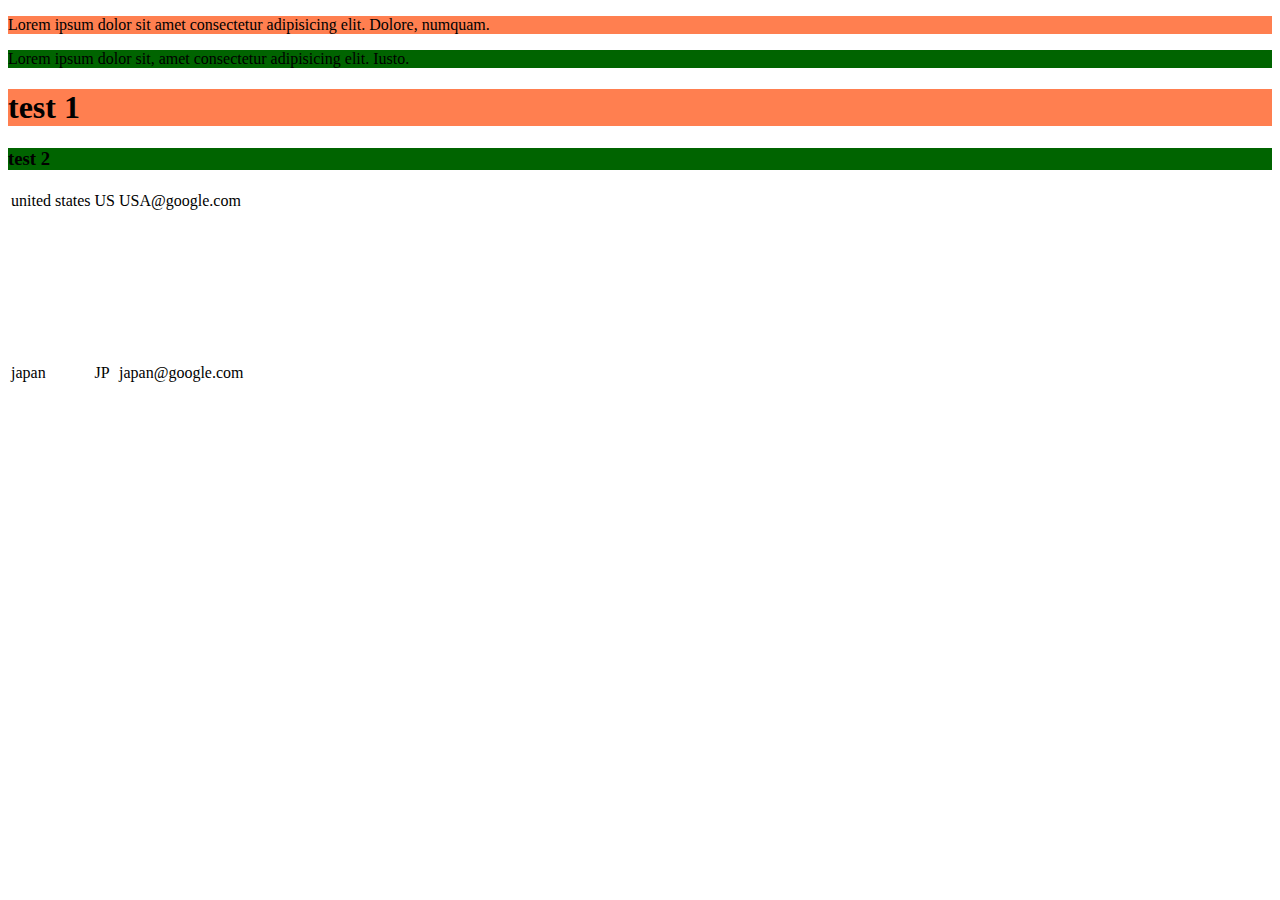
<file: class.html>
<!DOCTYPE html>
<html lang="en">
<head>
    <meta charset="UTF-8">
    <meta name="viewport" content="width=device-width, initial-scale=1.0">
    <title>Document</title>
    <style>
        .red{
            background-color: coral;
        }
        #green{
            background-color: darkgreen;
        }
    </style>
</head>
<body>
    <p class="red">Lorem ipsum dolor sit amet consectetur adipisicing 
        elit. Dolore, numquam.</p>
        <p id="green">Lorem ipsum dolor sit, 
        amet consectetur adipisicing elit. Iusto.</p>

         <h1 class="red">test 1</h1>
         <h3 id="green">test 2</h3>

         <table>
            <tr>
            <td>united states</td>
            <td>US</td>
            <td>USA@google.com</td>
        </tr>
        <tr>
            <td>japan</td>
            <td>JP</td>
            <td>japan@google.com</td>
            <td>
                <iframe width="560" height="315" src="https://www.youtube.com/embed/I7LrS1z_WNA?si=ZIUnW2QVr9bS5BNd"
                 title="YouTube video player" frameborder="0" allow="accelerometer; autoplay; clipboard-write; encrypted-media;
                  gyroscope; picture-in-picture; web-share" referrerpolicy="strict-origin-when-cross-origin" allowfullscreen></iframe>
                </td>
        </tr>
    </table>
</body>
</html>
</file>
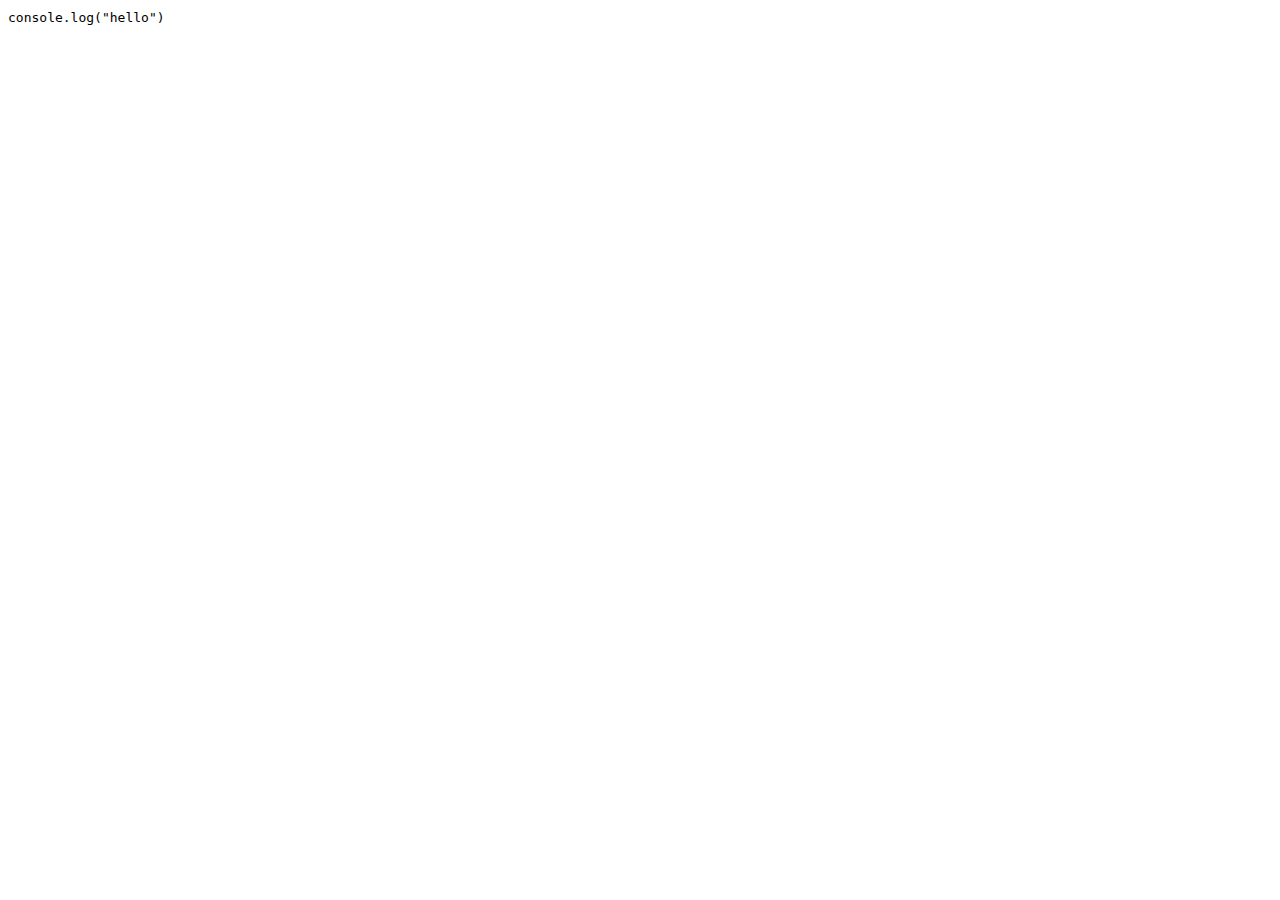
<file: codes.html>
<!DOCTYPE html>
<html lang="en">
<head>
    
</head>
<body>
    <code>
        console.log("hello")
    </code>
    <kbd></kbd>
    <samp></samp>
    <var></var>
    <pre></pre>

    <header></header>
    <nav></nav>
    <section></section>
    <article></article>
    <aside></aside>
    <footer></footer>

</body>
</html>
</file>
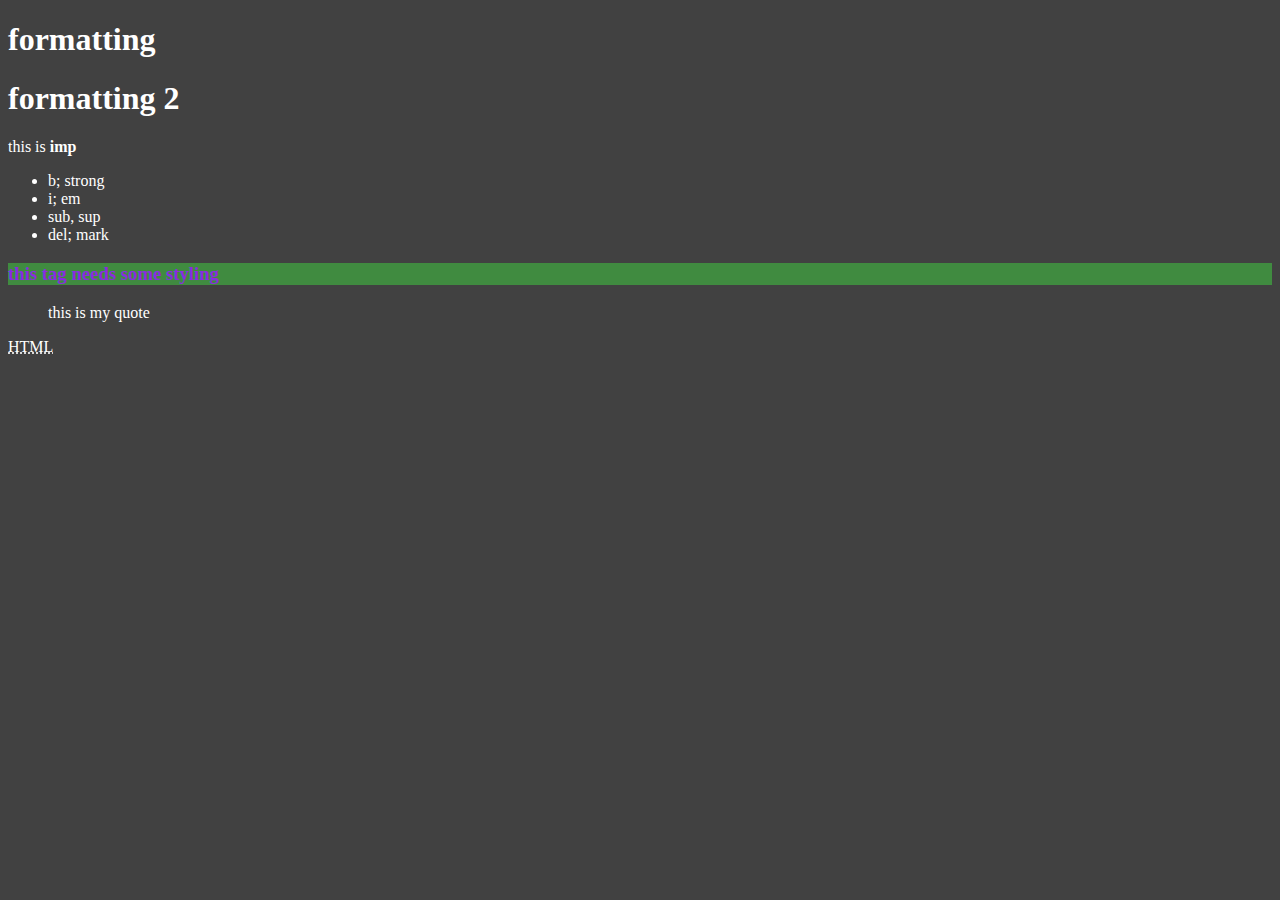
<file: colours.html>
<!DOCTYPE html>
<html lang="en">
<head>
    <meta charset="UTF-8">
    <meta name="viewport" content="width=device-width, initial-scale=1.0">
    <title>Document</title>
</head>
<body>
    <h1>formatting</h1>
    <h1>formatting 2 </h1>
    <p>this is <strong>imp</strong></p>
    <link rel="stylesheet" href="style.css">
    <ul>
        <li>b; strong</li>
        <li>i; em</li>
        <li>sub, sup</li>
        <li>del; mark</li>
    </ul>


    <h3
    style ="text-align: ceonter;
    background-color: rgba(63, 214, 63, .5); 
    color: blueviolet;">
    this tag needs some styling</h3>

    <p>
        <blockquote cite="Elon">
            this is my quote
        </blockquote>
    </p>
    <abbr title="Hyper text markup language"> HTML</abbr>
</body>
</html>
</file>
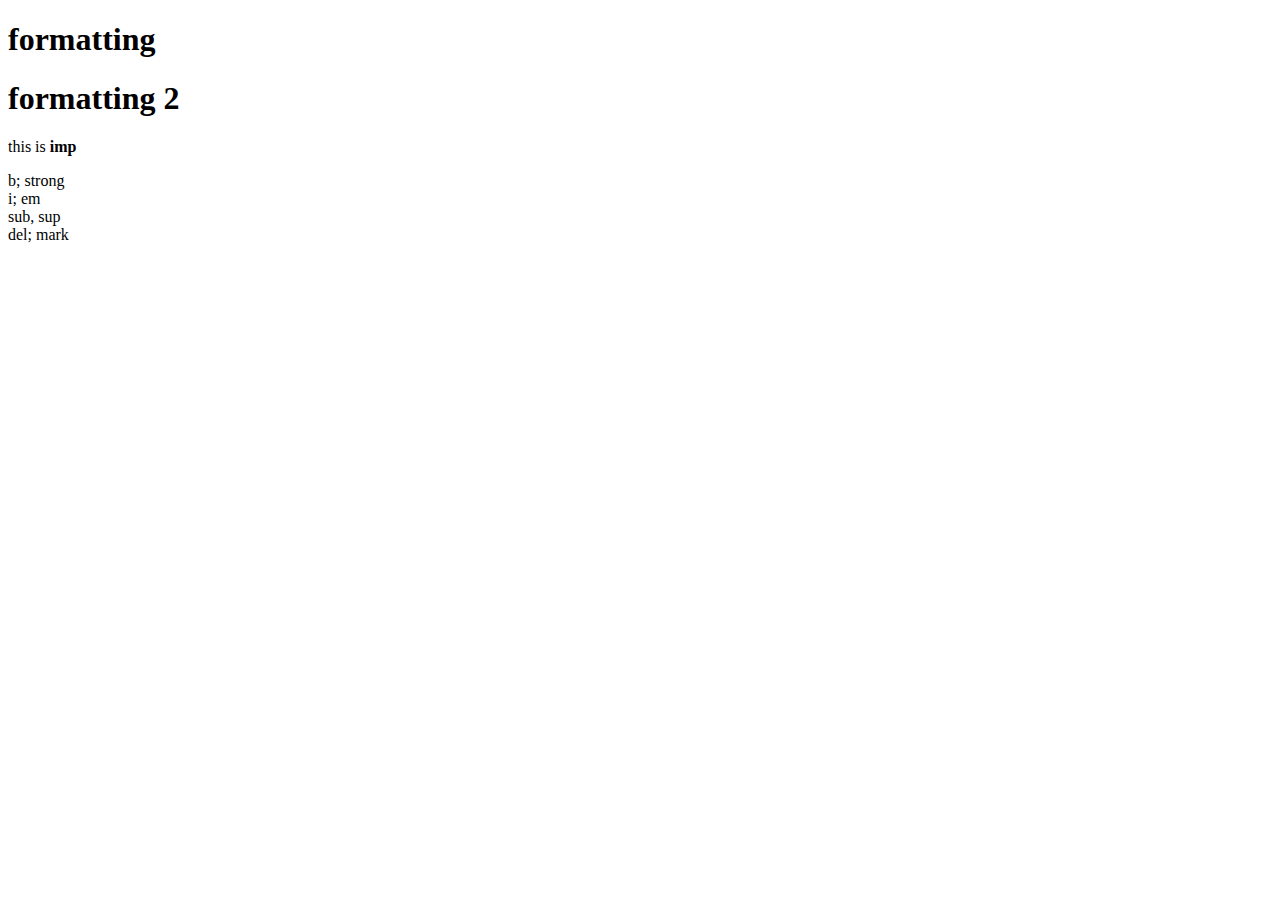
<file: formatting.html>
<!DOCTYPE html>
<html lang="en">
<head>
    <meta charset="UTF-8">
    <meta name="viewport" content="width=device-width, initial-scale=1.0">
    <title>Document</title>
</head>
<body>
    <h1>formatting</h1>
    <h1>formatting 2 </h1>
    <p>this is <strong>imp</strong></p>

    <ui>
        <li>b; strong</li>
        <li>i; em</li>
        <li>sub, sup</li>
        <li>del; mark</li>
    </ui>
</body>
</html>
</file>
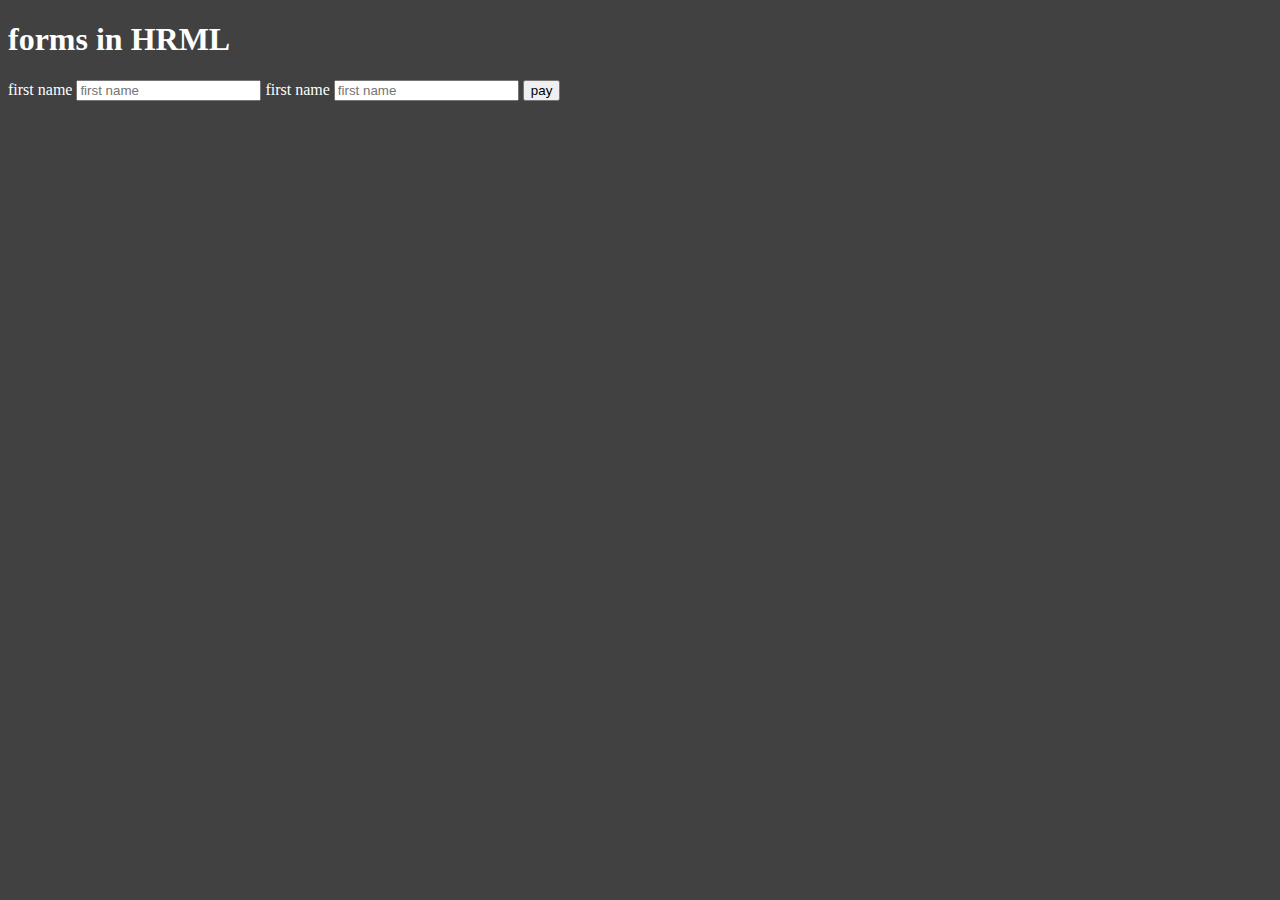
<file: forms_1.html>
<!DOCTYPE html>
<html lang="en">
<head>
    <meta charset="UTF-8">
    <meta name="viewport" content="width=device-width, initial-scale=1.0">
    <title>forms one</title>
        <style>
        body{
        background-color: #414141;
        color: #fff;
    }
    
    

    </style>
</head>
<body>

    <h1>forms in HRML</h1>
    <form action="url" method="GET" accept-charset="UTF-16" autocomplete="off">
        <label for="fname">first name</label>
      <input type="text" placeholder="first name" 
      name="" id="fname">
      <label for="lname">first name</label>
      <input type="text" placeholder="first name" 
      name="" id="lname">
      <button type="submit">pay</button>
    </form>

</body>
</html>
</file>
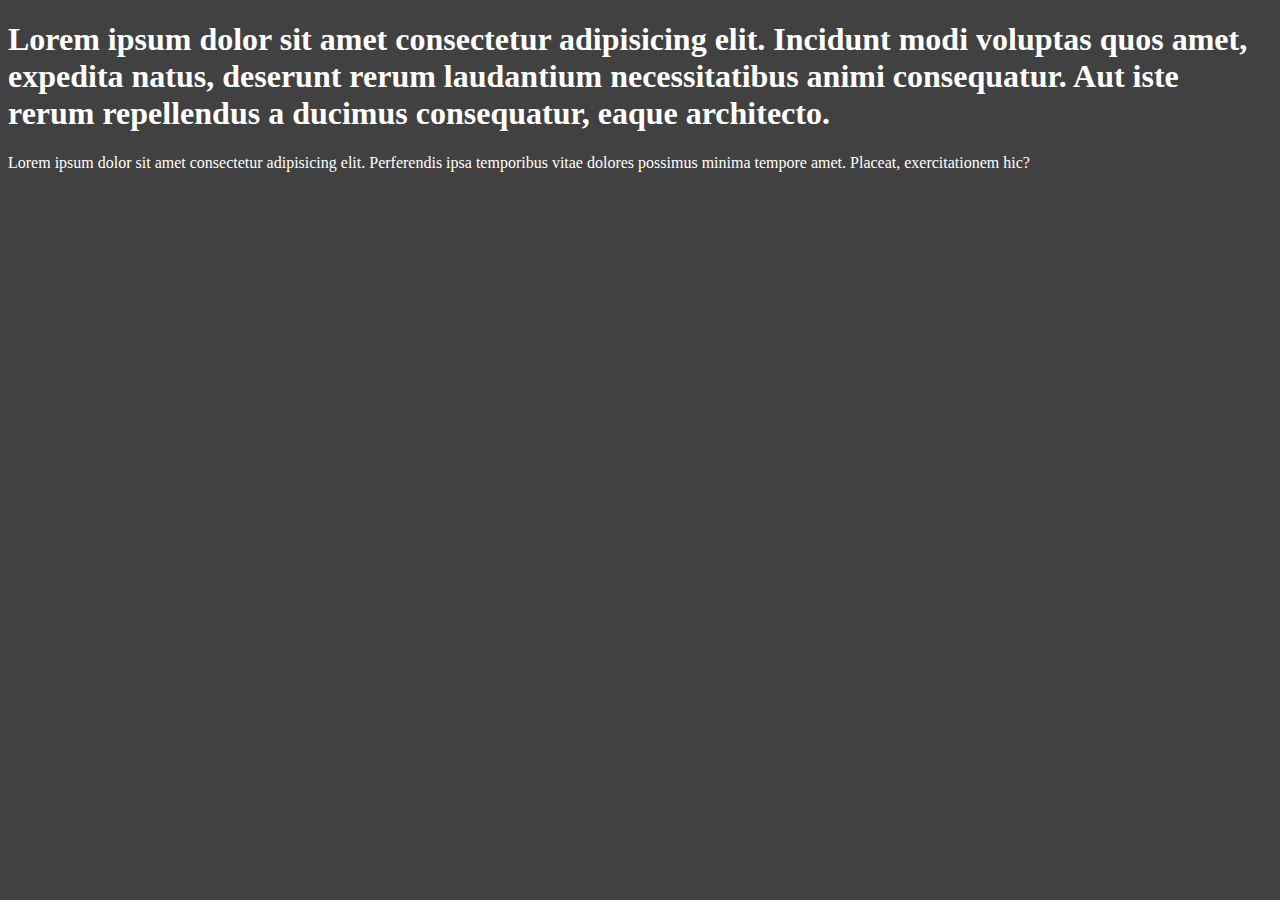
<file: head.html>
<!DOCTYPE html>
<html lang="en">
<head>
   <title>title of the page</title>
   <style>
  
   </style>
   <link rel="stylesheet" href="./head.css">
   <meta charset="UTF-16">
   <meta name="keywords" content="HTML, web">
   <meta name="description" content=""this is web page tutorial">
</head>
<body>
    <h1>Lorem ipsum dolor sit amet consectetur adipisicing elit. Incidunt modi voluptas quos amet, expedita natus, deserunt rerum laudantium necessitatibus animi consequatur. Aut iste rerum repellendus a ducimus consequatur, eaque architecto.</h1>
    <p>Lorem ipsum dolor sit amet consectetur adipisicing elit. Perferendis ipsa temporibus vitae dolores possimus minima tempore amet. Placeat, exercitationem hic?</p>
</body>
</html>
</file>
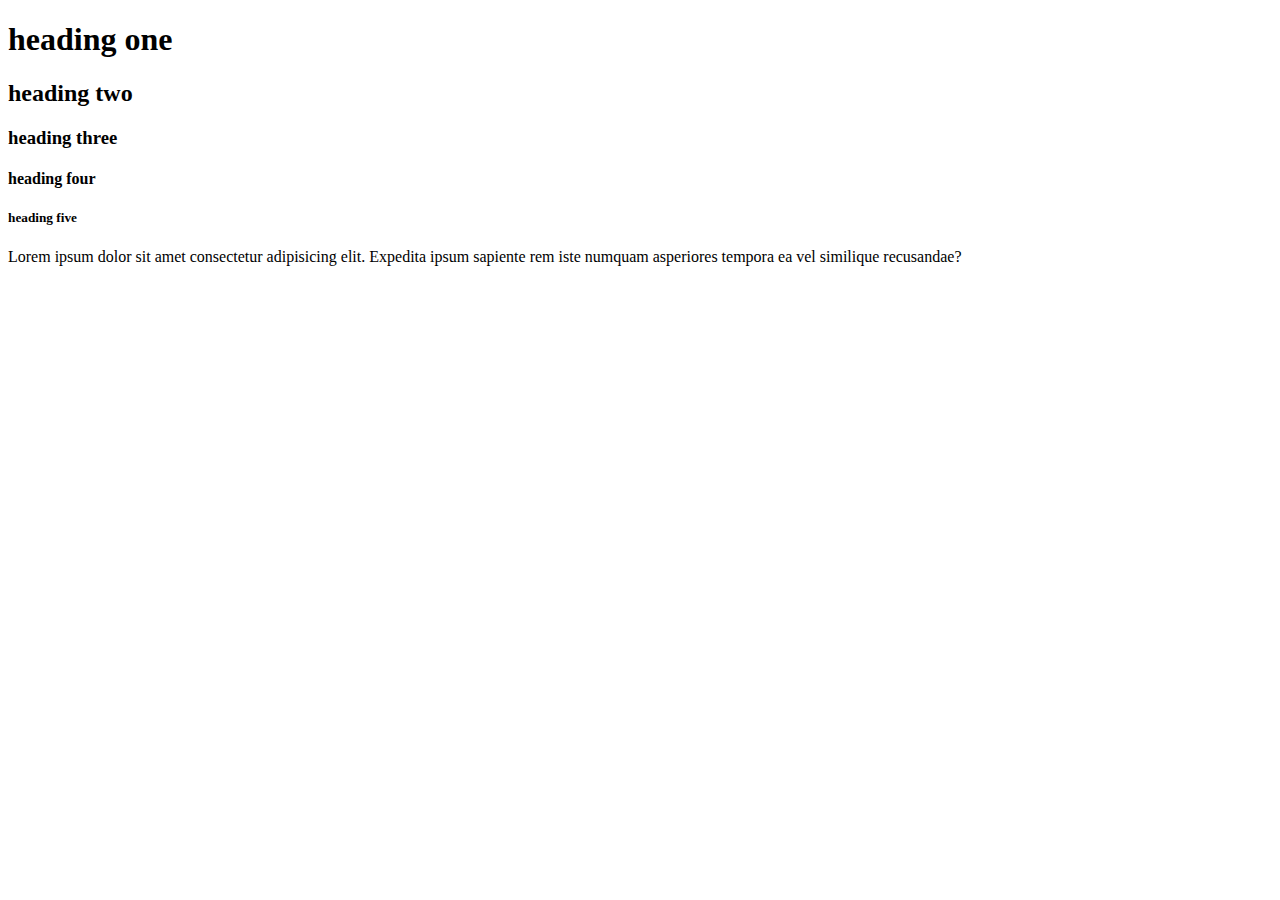
<file: heading.html>
<!DOCTYPE html>
<html lang="en">
<head>
    <meta charset="UTF-8">
    <meta name="viewport" content="width=device-width, initial-scale=1.0">
    <title>heading</title>
</head>
<body>
    <h1>heading one</h1>
    <h2>heading two</h2>
    <h3>heading three</h3>
    <h4>heading four</h4>
    <h5>heading five</h5>

   <p>Lorem ipsum dolor sit amet consectetur adipisicing elit. Expedita ipsum sapiente rem iste numquam asperiores tempora ea vel similique recusandae?</p>

</body>
</html>
</file>
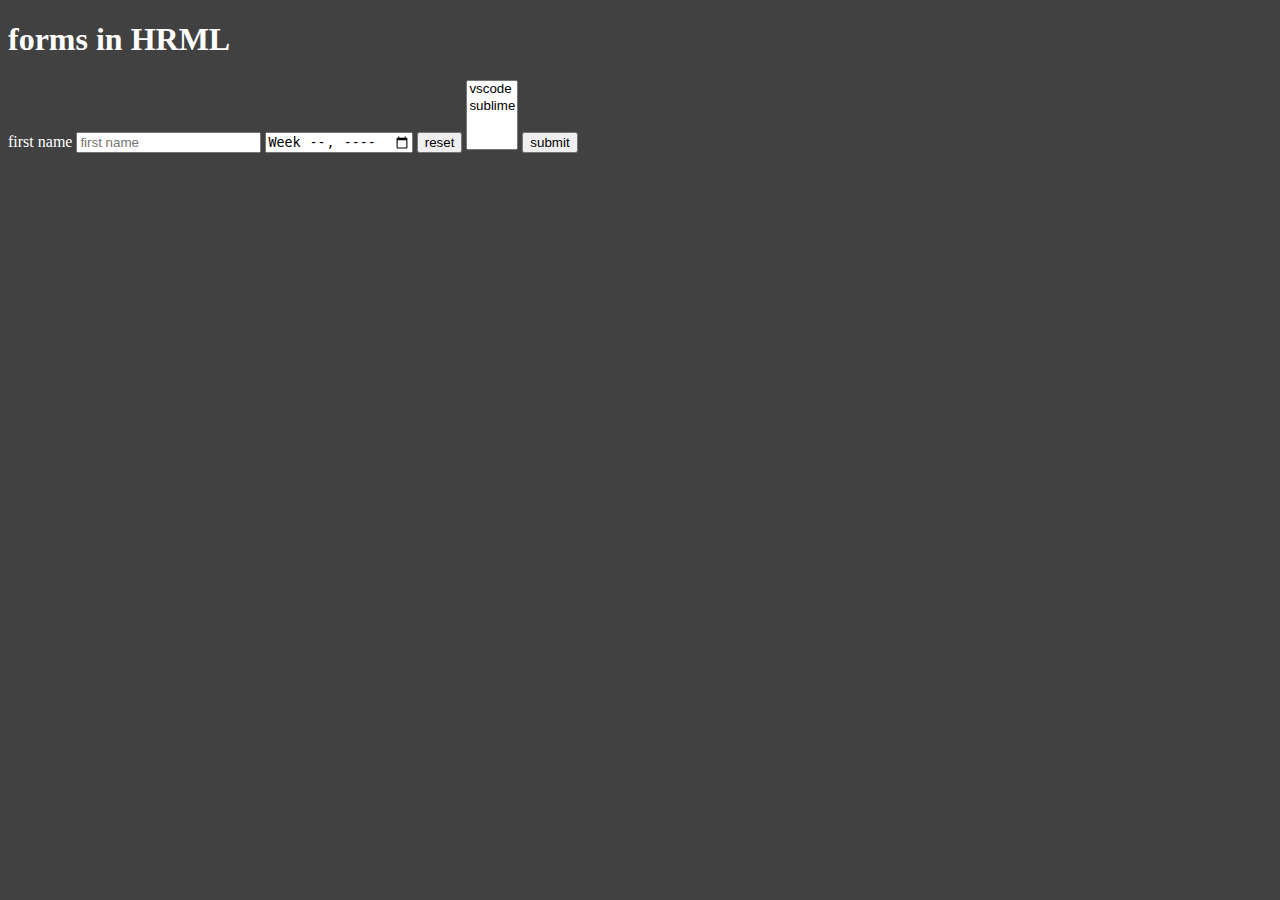
<file: input.html>
<!DOCTYPE html>
<html lang="en">
<head>
    <meta charset="UTF-8">
    <meta name="viewport" content="width=device-width, initial-scale=1.0"> 
    <title>forms one</title>
        <style>
        body{
        background-color: #414141;
        color: #fff;
    }
   
    </style>
</head>
<body>

    <h1>forms in HRML</h1>
    <form action="url" method="GET" accept-charset="UTF-16" 
    autocomplete="off" enctype="">
        <label for="fname">first name</label>
      <input type="text" placeholder="first name" 
      name="" id="fname">
       
      <input type="week" name="" id="">
      <input type="reset" value="reset">

      <select name="editors" id="" multiple>
        <option value="vscode">vscode</option>
        <option value="sublime">sublime</option>
      </select>

     
      <button type="submit">submit</button>
    </form>

</body>
</html>
</file>
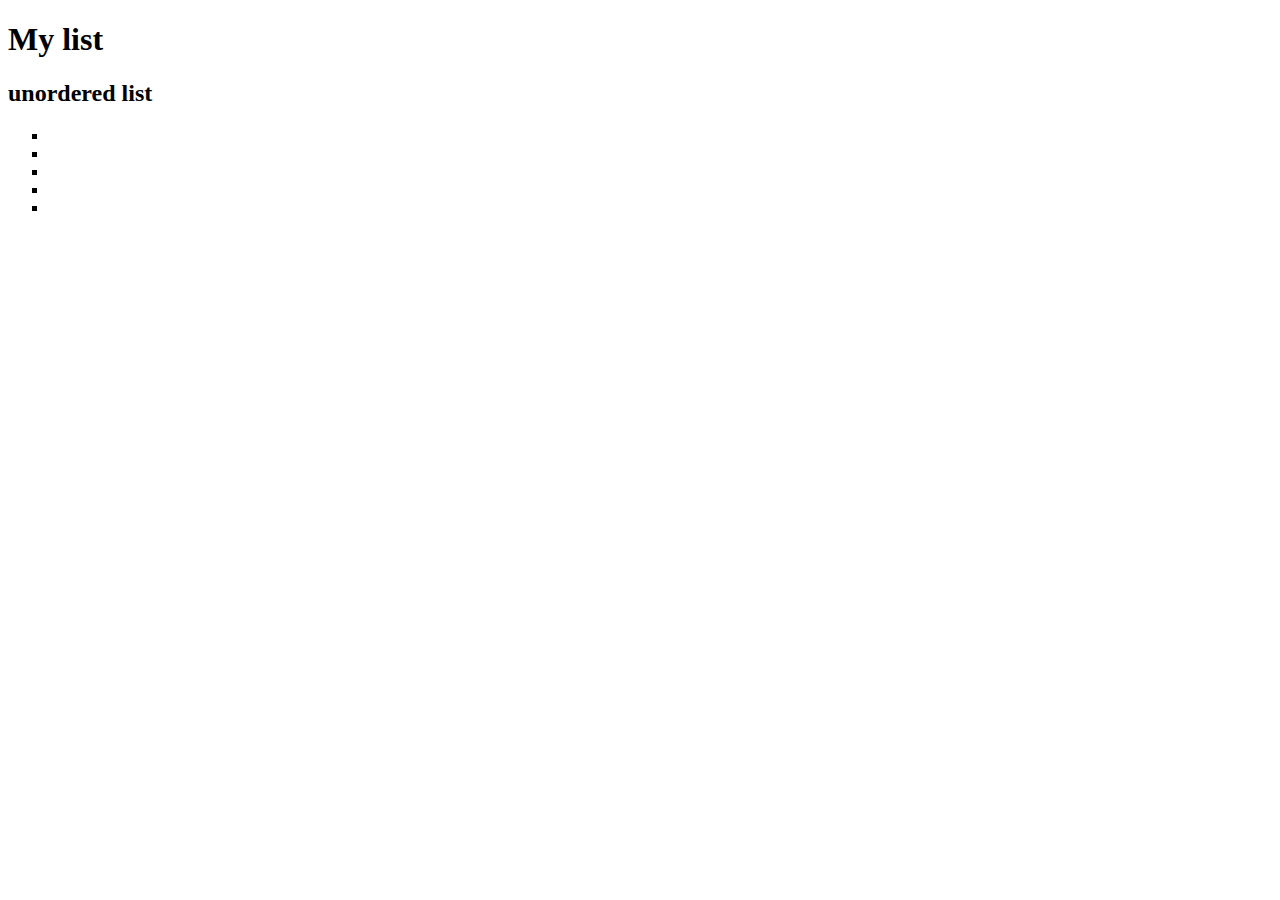
<file: list.html>
<!DOCTYPE html>
<html lang="en">
<head>
    <meta charset="UTF-8">
    <meta name="viewport" content="width=device-width, initial-scale=1.0">
    <title>list</title>
</head>
<body>
    <h1>My list</h1>
    <h2>unordered list</h2>
    <ul style="list-style-type: square;">
        <li></li>
        <li></li>
        <li></li>
        <li></li>
        <li></li>
    </ul>
</body>
</html>
</file>
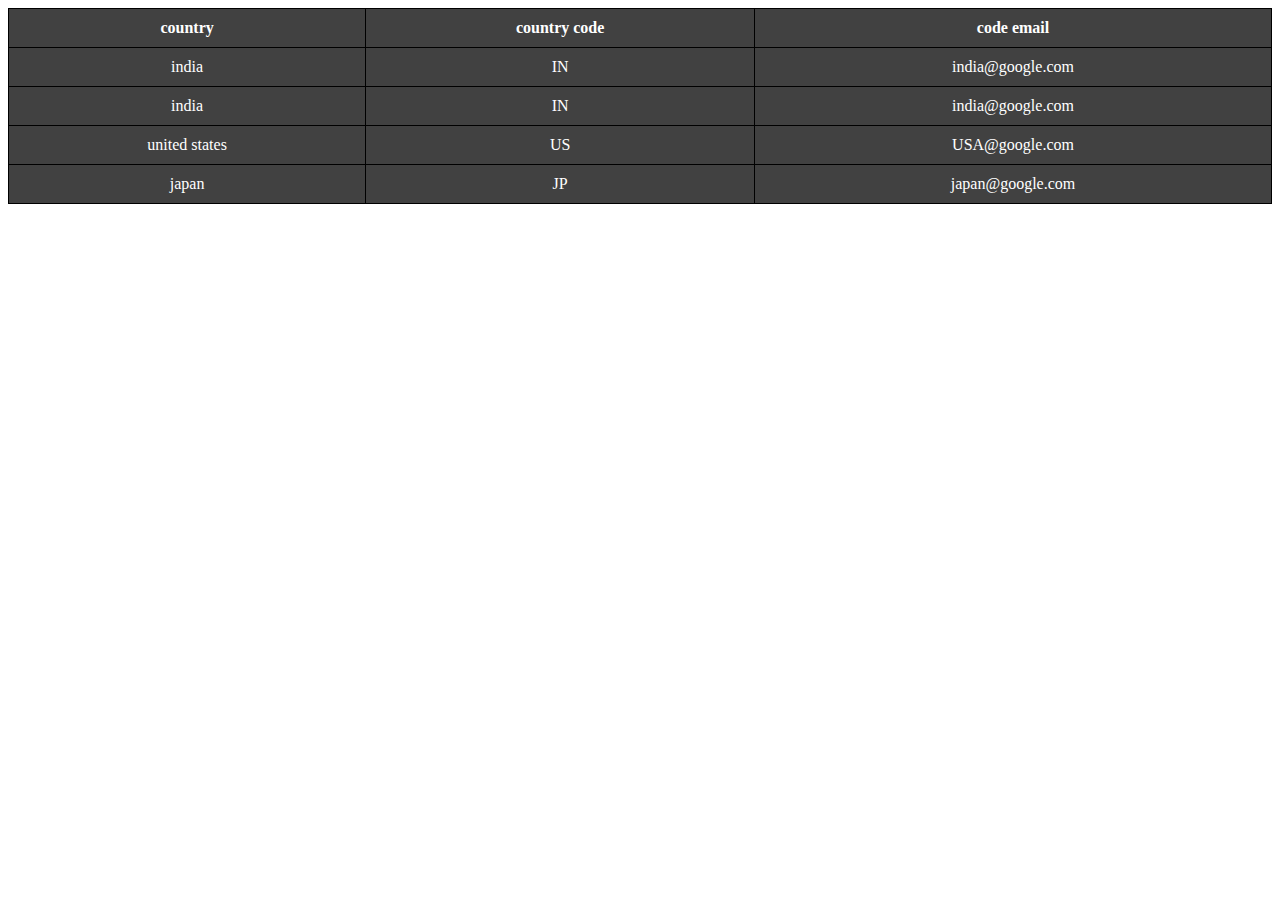
<file: tables.html>
<!DOCTYPE html>
<html lang="en">
<head>
    <meta charset="UTF-8">
    <meta name="viewport" content="width=device-width, initial-scale=1.0">
    <title>table</title>
    <style>
        table {
            width:100%;
            border-collapse: collapse;
            text-align: center;
            color: #fff;
        }
        td, th {
            border: 1px solid black;
            padding: 10px;
        }
        tr {
            background-color: #414141;
        }
    </style>
</head>
<body>
    <table>
        <tr>
            <th>country</th>
            <th>country code</th>
            <th>code email</th>
        </tr>
        <tr>
            <td>india</td>
            <td>IN</td>
            <td>india@google.com</td>
        </tr>
        <tr>
            <td>india</td>
            <td>IN</td>
            <td>india@google.com</td>
        </tr>
        <tr>
            <td>united states</td>
            <td>US</td>
            <td>USA@google.com</td>
        </tr>
        <tr>
            <td>japan</td>
            <td>JP</td>
            <td>japan@google.com</td>
        </tr>
    </table>
</body>
</html>
</file>
<file: style.css>
body{
    background-color: #414141;
    color: #ffffff;
}
</file>
<file: head.css>
body{
        background-color: #414141;
        color: #fff;
    }
</file>
